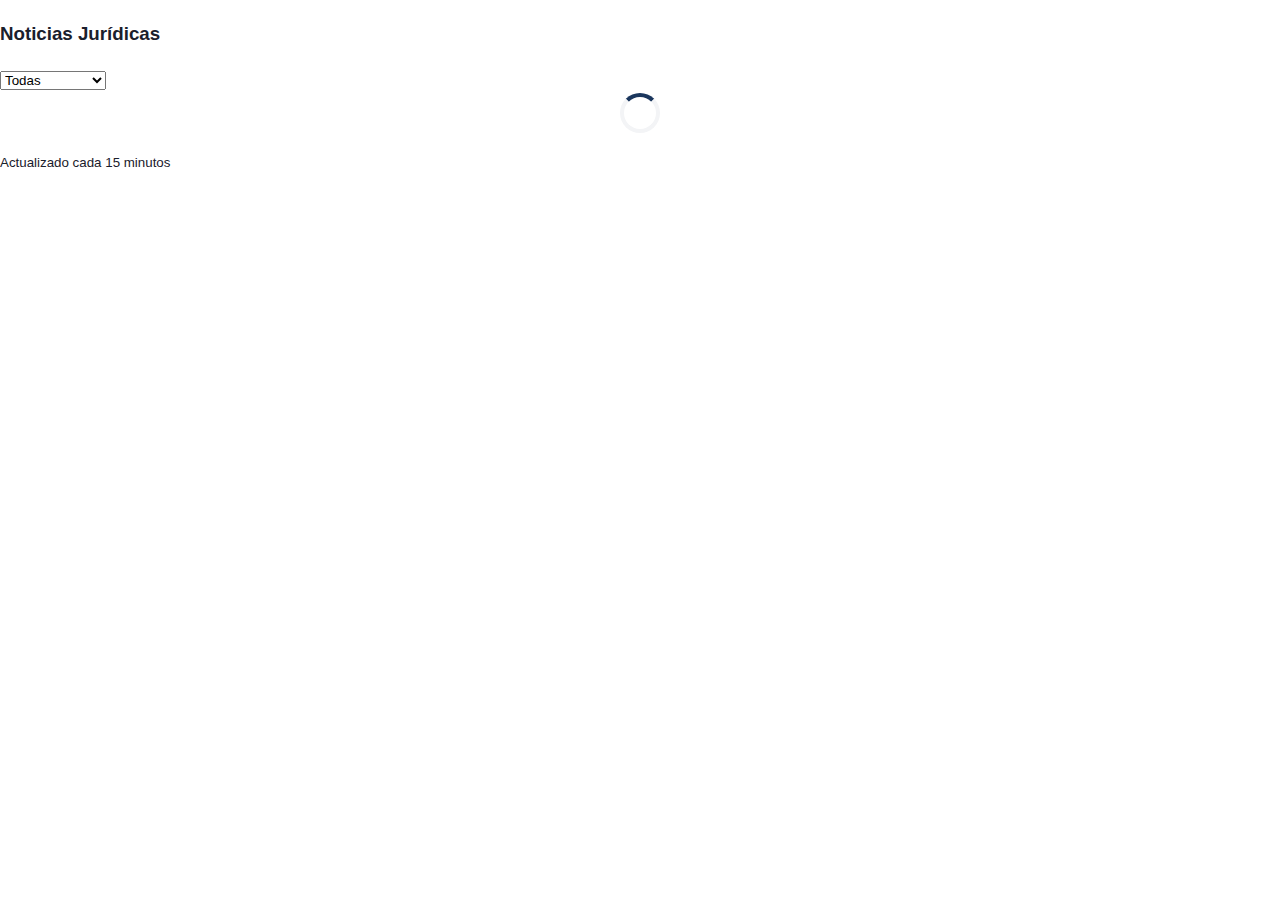
<file: frontend/noticias-widget.html>
<!DOCTYPE html>
<html lang="es">
<head>
    <meta charset="UTF-8">
    <meta name="viewport" content="width=device-width, initial-scale=1.0">
    <title>Widget Noticias Jurídicas</title>
    <link rel="stylesheet" href="css/noticias.css">
</head>
<body>
    <div class="widget-container">
        <div class="widget-header">
            <h3>Noticias Jurídicas</h3>
            <div class="widget-filtros">
                <select id="widget-filtro-fuente">
                    <option value="">Todas</option>
                    <option value="poder_judicial">Poder Judicial</option>
                    <option value="tribunal_constitucional">TC</option>
                    <option value="minjusticia">Min. Justicia</option>
                    <option value="fiscalia">Fiscalía</option>
                </select>
            </div>
        </div>

        <div id="widget-loading" class="loading">
            <div class="spinner"></div>
        </div>

        <div id="widget-noticias" class="widget-noticias">
            <!-- Noticias se cargan aquí -->
        </div>

        <div class="widget-footer">
            <small>Actualizado cada 15 minutos</small>
        </div>
    </div>

    <script src="js/noticias.js"></script>
    <script>
        // Configuración específica para widget
        window.WIDGET_MODE = true;
        window.MAX_NOTICIAS = 5;
    </script>
</body>
</html>
</file>
<file: frontend/css/noticias.css>
/* ========================================
   ESTILOS PARA SECCIÓN DE NOTICIAS JURÍDICAS
   ======================================== */

/* Variables CSS */
:root {
    --primary-color: #1a365d;
    --secondary-color: #2d3748;
    --accent-color: #007bff;
    --text-primary: #1a202c;
    --text-secondary: #4a5568;
    --text-muted: #718096;
    --bg-light: #f7fafc;
    --bg-white: #ffffff;
    --border-color: #e2e8f0;
    --shadow-light: 0 4px 6px rgba(0, 0, 0, 0.05);
    --shadow-medium: 0 8px 25px rgba(0, 0, 0, 0.1);
    --border-radius: 12px;
    --transition: all 0.3s ease;
}

/* Reset y base */
* {
    box-sizing: border-box;
}

body {
    font-family: 'Inter', -apple-system, BlinkMacSystemFont, sans-serif;
    line-height: 1.6;
    color: var(--text-primary);
    margin: 0;
    padding: 0;
}

.container {
    max-width: 1200px;
    margin: 0 auto;
    padding: 0 1rem;
}

/* Header y navegación */
.header {
    background: var(--bg-white);
    box-shadow: var(--shadow-light);
    position: sticky;
    top: 0;
    z-index: 1000;
}

.nav-container {
    display: flex;
    justify-content: space-between;
    align-items: center;
    padding: 1rem 0;
    max-width: 1200px;
    margin: 0 auto;
    padding-left: 1rem;
    padding-right: 1rem;
}

.logo-img {
    height: 56px;
    width: auto;
    display: block;
}

.nav-links {
    display: flex;
    gap: 2rem;
    align-items: center;
}

.nav-link {
    text-decoration: none;
    color: var(--text-secondary);
    font-weight: 500;
    transition: var(--transition);
}

.nav-link:hover {
    color: var(--primary-color);
}

.btn-login {
    background: var(--primary-color);
    color: white;
    padding: 0.5rem 1.5rem;
    border-radius: 8px;
    text-decoration: none;
    font-weight: 600;
    transition: var(--transition);
}

.btn-login:hover {
    background: var(--secondary-color);
}

.mobile-menu-btn {
    display: none;
    font-size: 1.5rem;
    cursor: pointer;
}

/* Hero Section */
.noticias-hero {
    background: linear-gradient(135deg, var(--primary-color) 0%, var(--secondary-color) 100%);
    color: white;
    padding: 120px 0 80px;
    text-align: center;
}

.noticias-hero h1 {
    font-size: 3rem;
    font-weight: 700;
    margin-bottom: 1rem;
    font-family: 'Libre Baskerville', serif;
}

.noticias-hero p {
    font-size: 1.2rem;
    opacity: 0.9;
    max-width: 600px;
    margin: 0 auto;
}

/* Sección principal de noticias */
.noticias-seccion {
    background: var(--bg-light);
    padding: 60px 0;
}

/* Controles de filtrado */
.controles-noticias {
    background: var(--bg-white);
    border-radius: var(--border-radius);
    padding: 2rem;
    margin-bottom: 2rem;
    box-shadow: var(--shadow-light);
}

.controles-superiores {
    display: flex;
    gap: 1.5rem;
    align-items: end;
    margin-bottom: 1.5rem;
    flex-wrap: wrap;
}

.controles-inferiores {
    display: none;
}

/* Grupos de control */
.control-grupo {
    display: flex;
    flex-direction: column;
    gap: 0.5rem;
}

.control-grupo label {
    font-weight: 600;
    color: var(--text-secondary);
    font-size: 0.9rem;
}

.control-grupo select,
.control-grupo input {
    padding: 0.75rem;
    border: 2px solid var(--border-color);
    border-radius: 8px;
    font-size: 0.95rem;
    background: var(--bg-white);
    transition: var(--transition);
}

.control-grupo select:focus,
.control-grupo input:focus {
    outline: none;
    border-color: var(--accent-color);
    box-shadow: 0 0 0 3px rgba(0, 123, 255, 0.1);
}

/* Buscador */
.buscador-grupo {
    flex: 1;
    min-width: 300px;
}

.buscador-grupo input {
    width: 100%;
    padding: 0.75rem 1rem 0.75rem 2.5rem;
    border: 1px solid var(--border-color);
    border-radius: 8px;
    font-size: 0.95rem;
    background: var(--bg-white);
    background-image: url("data:image/svg+xml,%3Csvg xmlns='http://www.w3.org/2000/svg' fill='none' viewBox='0 0 24 24' stroke='%23666'%3E%3Cpath stroke-linecap='round' stroke-linejoin='round' stroke-width='2' d='M21 21l-6-6m2-5a7 7 0 11-14 0 7 7 0 0114 0z'%3E%3C/path%3E%3C/svg%3E");
    background-repeat: no-repeat;
    background-position: 12px center;
    background-size: 18px;
    transition: var(--transition);
}

.buscador-grupo input:focus {
    outline: none;
    border-color: var(--accent-color);
    box-shadow: 0 0 0 3px rgba(0, 123, 255, 0.1);
}

/* Estadísticas */
.estadisticas {
    display: flex;
    gap: 2rem;
    margin-bottom: 2rem;
    flex-wrap: wrap;
}

.estadistica {
    display: flex;
    align-items: center;
    gap: 0.5rem;
    color: var(--text-secondary);
    font-weight: 500;
}

.estadistica i {
    color: var(--primary-color);
    font-size: 1.1rem;
}

/* Loading */
.loading-spinner {
    display: none;
    text-align: center;
    padding: 3rem;
}

.spinner {
    border: 4px solid #f3f4f6;
    border-top: 4px solid var(--primary-color);
    border-radius: 50%;
    width: 40px;
    height: 40px;
    animation: spin 1s linear infinite;
    margin: 0 auto 1rem;
}

@keyframes spin {
    0% { transform: rotate(0deg); }
    100% { transform: rotate(360deg); }
}

/* Estado sin noticias */
.no-noticias {
    text-align: center;
    padding: 3rem;
    color: var(--text-secondary);
}

.no-noticias i {
    font-size: 3rem;
    color: var(--border-color);
    margin-bottom: 1rem;
}

.no-noticias h3 {
    margin: 0 0 0.5rem 0;
    color: var(--text-primary);
}

.no-noticias p {
    margin: 0;
    font-size: 0.95rem;
}

/* Contenedor de noticias */
.noticias-container {
    display: grid;
    grid-template-columns: repeat(auto-fill, minmax(350px, 1fr));
    gap: 2rem;
    margin-bottom: 3rem;
}

/* Tarjetas de noticias */
.noticia {
    background: var(--bg-white);
    border-radius: var(--border-radius);
    overflow: hidden;
    box-shadow: var(--shadow-light);
    transition: var(--transition);
    animation: fadeInUp 0.6s ease-out;
}

.noticia:hover {
    transform: translateY(-4px);
    box-shadow: var(--shadow-medium);
}

.noticia-header {
    padding: 1.5rem 1.5rem 1rem;
    border-bottom: 1px solid var(--border-color);
}

.noticia-meta {
    display: flex;
    justify-content: space-between;
    align-items: center;
    margin-bottom: 1rem;
    flex-wrap: wrap;
    gap: 0.5rem;
}

.noticia-fuente {
    background: var(--primary-color);
    color: white;
    padding: 0.25rem 0.75rem;
    border-radius: 20px;
    font-size: 0.8rem;
    font-weight: 600;
}

.noticia-fecha {
    color: var(--text-muted);
    font-size: 0.85rem;
    display: flex;
    align-items: center;
    gap: 0.5rem;
}

.noticia-categoria {
    background: var(--border-color);
    color: var(--text-secondary);
    padding: 0.25rem 0.75rem;
    border-radius: 15px;
    font-size: 0.8rem;
    font-weight: 500;
}

.noticia-titulo {
    font-size: 1.2rem;
    font-weight: 600;
    color: var(--text-primary);
    line-height: 1.4;
    margin-bottom: 0.5rem;
    margin-top: 0;
}

.noticia-titulo a {
    color: inherit;
    text-decoration: none;
    transition: var(--transition);
    display: block;
}

.noticia-titulo a:hover {
    color: var(--accent-color);
}

.noticia-titulo a {
    color: inherit;
    text-decoration: none;
    transition: var(--transition);
}

.noticia-titulo a:hover {
    color: var(--accent-color);
}

.noticia-contenido {
    padding: 1.5rem;
}

.noticia-resumen {
    color: var(--text-secondary);
    line-height: 1.6;
    margin-bottom: 1.5rem;
}

.noticia-resumen p {
    margin: 0;
    line-height: 1.6;
    color: var(--text-secondary);
    /* Removido el corte de líneas para mostrar resumen completo */
}

.noticia-etiquetas {
    display: flex;
    gap: 0.5rem;
    flex-wrap: wrap;
    margin-bottom: 1rem;
}

.etiqueta {
    background: var(--bg-light);
    color: var(--text-secondary);
    padding: 0.25rem 0.75rem;
    border-radius: 15px;
    font-size: 0.8rem;
    font-weight: 500;
}

.noticia-footer {
    display: flex;
    justify-content: space-between;
    align-items: center;
    padding: 1rem 1.5rem;
    border-top: 1px solid var(--border-color);
    background: var(--bg-light);
}

.btn-ver-mas,
.btn-imagen {
    background: var(--primary-color);
    color: white;
    padding: 0.5rem 1rem;
    border: none;
    border-radius: 6px;
    text-decoration: none;
    font-size: 0.9rem;
    font-weight: 500;
    cursor: pointer;
    transition: var(--transition);
    display: inline-flex;
    align-items: center;
    gap: 0.5rem;
}

.btn-ver-mas:hover,
.btn-imagen:hover {
    background: var(--secondary-color);
    transform: translateY(-1px);
}

/* Paginación */
.paginacion {
    display: flex;
    justify-content: center;
    align-items: center;
    gap: 0.5rem;
    margin-top: 2rem;
}

.btn-pagina {
    padding: 0.75rem 1rem;
    border: 2px solid var(--border-color);
    background: var(--bg-white);
    color: var(--text-secondary);
    border-radius: 8px;
    cursor: pointer;
    transition: var(--transition);
    font-weight: 500;
    text-decoration: none;
    display: inline-flex;
    align-items: center;
    gap: 0.5rem;
}

.btn-pagina:hover:not(:disabled) {
    border-color: var(--accent-color);
    color: var(--accent-color);
}

.btn-pagina:disabled {
    opacity: 0.5;
    cursor: not-allowed;
}

.btn-pagina.activa {
    background: var(--primary-color);
    color: white;
    border-color: var(--primary-color);
}

/* Mensajes de error y estado vacío */
.error-mensaje,
.no-noticias {
    text-align: center;
    padding: 3rem 1rem;
    color: var(--text-muted);
}

.error-mensaje i,
.no-noticias i {
    font-size: 3rem;
    margin-bottom: 1rem;
    opacity: 0.5;
}

.error-mensaje h3,
.no-noticias h3 {
    margin-bottom: 0.5rem;
    color: var(--text-primary);
}

.btn-reintentar {
    background: var(--accent-color);
    color: white;
    padding: 0.75rem 1.5rem;
    border: none;
    border-radius: 8px;
    cursor: pointer;
    font-weight: 500;
    margin-top: 1rem;
    transition: var(--transition);
}

.btn-reintentar:hover {
    background: #0056b3;
}

/* Animaciones */
@keyframes fadeInUp {
    from {
        opacity: 0;
        transform: translateY(20px);
    }
    to {
        opacity: 1;
        transform: translateY(0);
    }
}

/* Responsive */
@media (max-width: 768px) {
    .nav-links {
        display: none;
    }
    
    .mobile-menu-btn {
        display: block;
    }
    
    .noticias-hero h1 {
        font-size: 2rem;
    }
    
    .noticias-hero p {
        font-size: 1rem;
    }
    
    .controles-superiores {
        flex-direction: column;
        gap: 1rem;
    }
    
    .controles-inferiores {
        display: none;
    }
    
    .buscador-grupo {
        min-width: auto;
    }
    
    .estadisticas {
        flex-direction: column;
        gap: 1rem;
    }
    
    .noticias-container {
        grid-template-columns: 1fr;
        gap: 1.5rem;
    }
    
    .noticia-meta {
        flex-direction: column;
        align-items: flex-start;
        gap: 0.5rem;
    }
    
    .noticia-footer {
        flex-direction: column;
        gap: 1rem;
        align-items: stretch;
    }
    
    .btn-ver-mas,
    .btn-imagen {
        justify-content: center;
    }
    
    .paginacion {
        flex-wrap: wrap;
    }
}

/* Footer */
.footer {
    background: #2d3748;
    color: white;
    padding: 3rem 0 1rem;
    position: relative;
    z-index: 1;
}

.footer-clean-grid {
    display: grid;
    grid-template-columns: repeat(auto-fit, minmax(200px, 1fr));
    gap: 2rem;
    margin-bottom: 2rem;
}

.footer h4 {
    margin-bottom: 1rem;
    font-weight: 600;
}

.footer ul {
    list-style: none;
    padding: 0;
    margin: 0;
}

.footer ul li {
    margin-bottom: 0.5rem;
}

.footer ul li a {
    color: rgba(255, 255, 255, 0.8);
    text-decoration: none;
    transition: var(--transition);
}

.footer ul li a:hover {
    color: white;
}

.footer-bottom-flex {
    display: flex;
    justify-content: space-between;
    align-items: center;
    padding-top: 2rem;
    border-top: 1px solid rgba(255, 255, 255, 0.1);
    flex-wrap: wrap;
    gap: 1rem;
}

.footer-socials {
    display: flex;
    gap: 1rem;
    list-style: none;
    margin: 0;
    padding: 0;
}

.footer-socials a {
    color: rgba(255, 255, 255, 0.8);
    font-size: 1.2rem;
    transition: var(--transition);
}

.footer-socials a:hover {
    color: white;
}

@media (max-width: 768px) {
    .footer-bottom-flex {
        flex-direction: column;
        text-align: center;
    }
}

/* ========================================
   ESTILOS DEL WIDGET DE CHAT
   ======================================== */

/* Chat Widget Styles */
.rj-chat-bubble {
  position: fixed;
  right: 32px;
  bottom: 32px;
  z-index: 9999;
  background: #1a365d;
  color: #fff;
  border-radius: 50px;
  box-shadow: 0 8px 32px rgba(44,62,80,0.18);
  border: 3px solid #fff;
  display: flex;
  align-items: center;
  justify-content: center;
  padding: 0;
  width: 56px;
  height: 56px;
  font-size: 1.15rem;
  font-weight: 700;
  cursor: pointer;
  transition: box-shadow 0.2s, background 0.2s, transform 0.2s;
  animation: rj-bounce-in 0.7s cubic-bezier(.68,-0.55,.27,1.55);
}

.rj-chat-bubble:hover {
  box-shadow: 0 12px 36px rgba(44,62,80,0.22);
  background: #223e6d;
  transform: scale(1.08);
}

@keyframes rj-bounce-in {
  0% { transform: scale(0.7); }
  60% { transform: scale(1.15); }
  100% { transform: scale(1); }
}

.rj-chat-bubble .rj-chat-icon {
  width: 28px;
  height: 28px;
  display: flex;
  align-items: center;
  justify-content: center;
  color: #fff;
  font-size: 1.5rem;
  margin: 0;
}

.rj-chat-badge {
  position: absolute;
  top: 6px;
  right: 6px;
  background: #ff3b3b;
  color: #fff;
  border-radius: 12px;
  font-size: 0.75rem;
  font-weight: 700;
  padding: 2px 7px;
  box-shadow: 0 2px 8px rgba(44,62,80,0.18);
  display: none;
}

.rj-chat-modal {
  position: fixed;
  right: 24px;
  bottom: 100px;
  width: 350px;
  max-width: 95vw;
  height: 420px;
  background: #fff;
  border-radius: 18px;
  box-shadow: 0 8px 32px rgba(44,62,80,0.18);
  border: 1.5px solid #e5e7eb;
  z-index: 10000;
  display: flex;
  flex-direction: column;
  overflow: hidden;
  font-family: 'Inter', Arial, sans-serif;
}

@media (max-width: 500px) {
  .rj-chat-modal {
    right: 2vw;
    width: 96vw;
    height: 60vh;
    min-width: 0;
    border-radius: 12px;
    padding: 0;
  }
  .rj-chat-bubble {
    right: 2vw;
    bottom: 2vw;
    font-size: 1rem;
    height: 48px;
    width: 48px;
    padding: 0;
  }
}

.rj-chat-close {
  background: none;
  border: none;
  color: #bbb;
  font-size: 1.3rem;
  cursor: pointer;
  margin-left: auto;
  margin-right: 6px;
  margin-top: 6px;
  transition: color 0.2s;
  position: absolute;
  right: 8px;
  top: 8px;
  z-index: 2;
  padding: 2px 6px;
  border-radius: 50%;
}

.rj-chat-close:hover {
  color: #23272f;
  background: #f2f2f2;
}

.rj-chat-body {
  flex: 1;
  background: #fff;
  padding: 18px 12px 12px 12px;
  overflow-y: auto;
  display: flex;
  flex-direction: column;
  gap: 12px;
  margin-top: 32px;
}

.rj-chat-msg {
  max-width: 85%;
  padding: 10px 16px;
  border-radius: 16px;
  font-size: 1.02rem;
  line-height: 1.5;
  word-break: break-word;
  box-shadow: 0 2px 8px rgba(44,62,80,0.06);
  margin-bottom: 2px;
}

.rj-chat-msg.user {
  align-self: flex-end;
  background: #e2fbe6;
  color: #23272f;
  border-bottom-right-radius: 4px;
}

.rj-chat-msg.assistant {
  align-self: flex-start;
  background: #fff;
  color: #23272f;
  border-bottom-left-radius: 4px;
}

.rj-chat-footer {
  padding: 12px 14px 14px 14px;
  background: #fff;
  display: flex;
  gap: 8px;
  border-top: 1px solid #e5e7eb;
}

.rj-chat-input {
  flex: 1;
  border: 1.5px solid #e5e7eb;
  border-radius: 12px;
  padding: 10px 14px;
  font-size: 1rem;
  outline: none;
  transition: border 0.2s;
}

.rj-chat-input:focus {
  border-color: #1a365d;
}

.rj-chat-send {
  background: #1a365d;
  color: #fff;
  border: none;
  border-radius: 12px;
  padding: 0 18px;
  font-size: 1.1rem;
  font-weight: 700;
  cursor: pointer;
  transition: background 0.2s;
}

.rj-chat-send:disabled {
  background: #b2e9c7;
  cursor: not-allowed;
}
</file>
